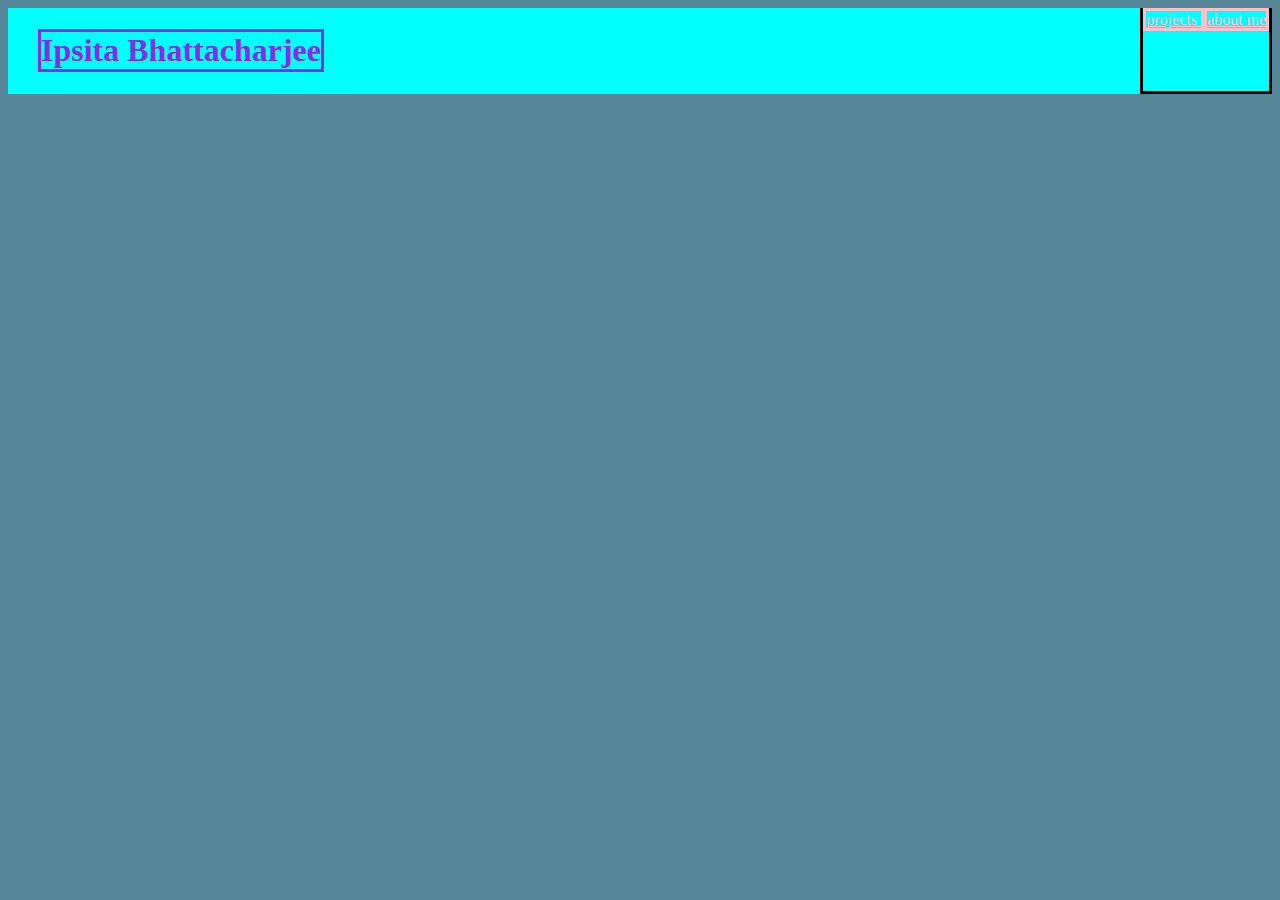
<file: index.html>
<!DOCTYPE html>
<html>
<head>
<title>
my portfolio page    
</title>
<link rel="stylesheet"
    type="text/css" 
    href="style.css"/>   
</head> 
<body>
<div class="header">    
<h1>
Ipsita Bhattacharjee    
</h1>
<div class="menu">   
<a href="projects.html">
projects    
</a>
<a href="aboutme.html">
about me    
</a> 
</div> 
</div>
</body>   
</html>
</file>
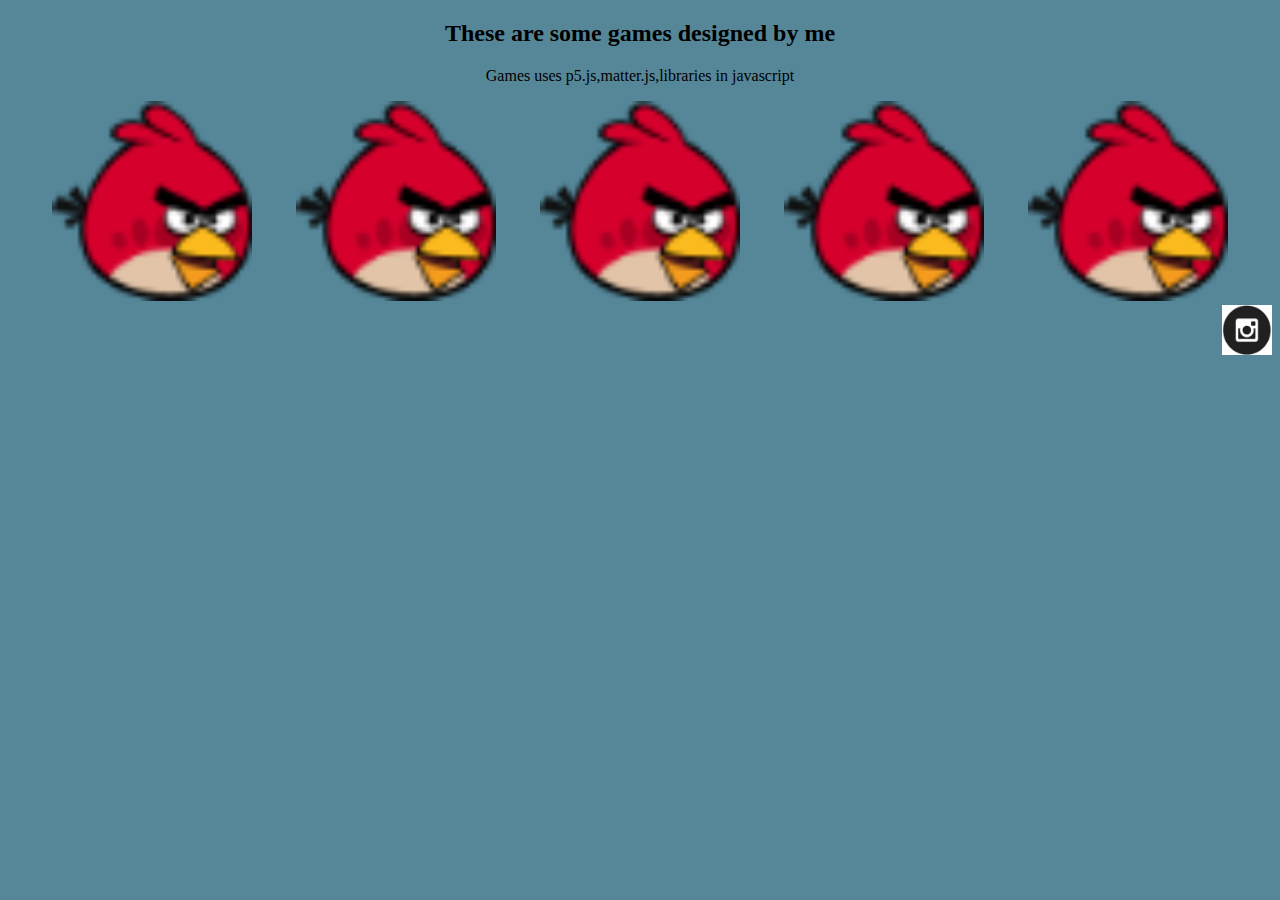
<file: projects.html>
<!DOCTYPE html>
<html>
<head>
<title>
my portfolio page    
</title>
<link rel="stylesheet"
    type="text/css" 
    href="style.css"/> 
</head> 
<body>
<h2>
These are some games designed by me    
</h2> 
<p>
Games uses p5.js,matter.js,libraries in javascript
</p>
<div class="grid">
<div class="item">    
<a href="https://i-stech.github.io/Tutorials-Hub-1/">
<img src="bird.png"width=200 height=200/>    
</a>
<p>
Angry bird    
</p>
</div>
<div class="item"> 
<a>
<img src="bird.png"width=200 height=200/>    
</a>
<p>
Angry bird    
</p>
</div>
<div class="item"> 
<a>
<img src="bird.png"width=200 height=200/>    
</a>
<p>
Angry bird    
</p>
</div>
<div class="item">  
<a>
<img src="bird.png"width=200 height=200/>    
</a>
<p>
Angry bird    
</p> 
</div>
<div class="item"> 
<a>
<img src="bird.png"width=200 height=200/>    
</a>
<p>
Angry bird    
</p>
</div>  
</div>       
<div class="footer">                             
<a href='#'>
<img src="Icons/insta.png"width=50 height=50/>    
</a>
</div>
</body>   
</html>
</file>
<file: style.css>
h1{
color:blueviolet;
margin-left:30px;    
}
.header *{
border:solid    
}
.header{
background-color: aqua;
display: flex ;
justify-content: space-between;    
}
.grid{
display: flex;
flex-wrap: wrap;
justify-content: space-evenly;    
}
p,h2{
text-align: center;    
}
.footer{
display: flex;
justify-content: flex-end;
}
body{
background-color: #558799;    
}
a:link{
color:pink;    
}
a:visited{
color:green;    
}
.item{
position:relative;
}
.item p{
position:absolute;
color: gold;
top:50%;
left:50%;
transform:translate(-50%,-50%);
opacity:0;
}
.item:hover p{
opacity:1;    
}
.item:hover img{
opacity:0.33;    
}
</file>
